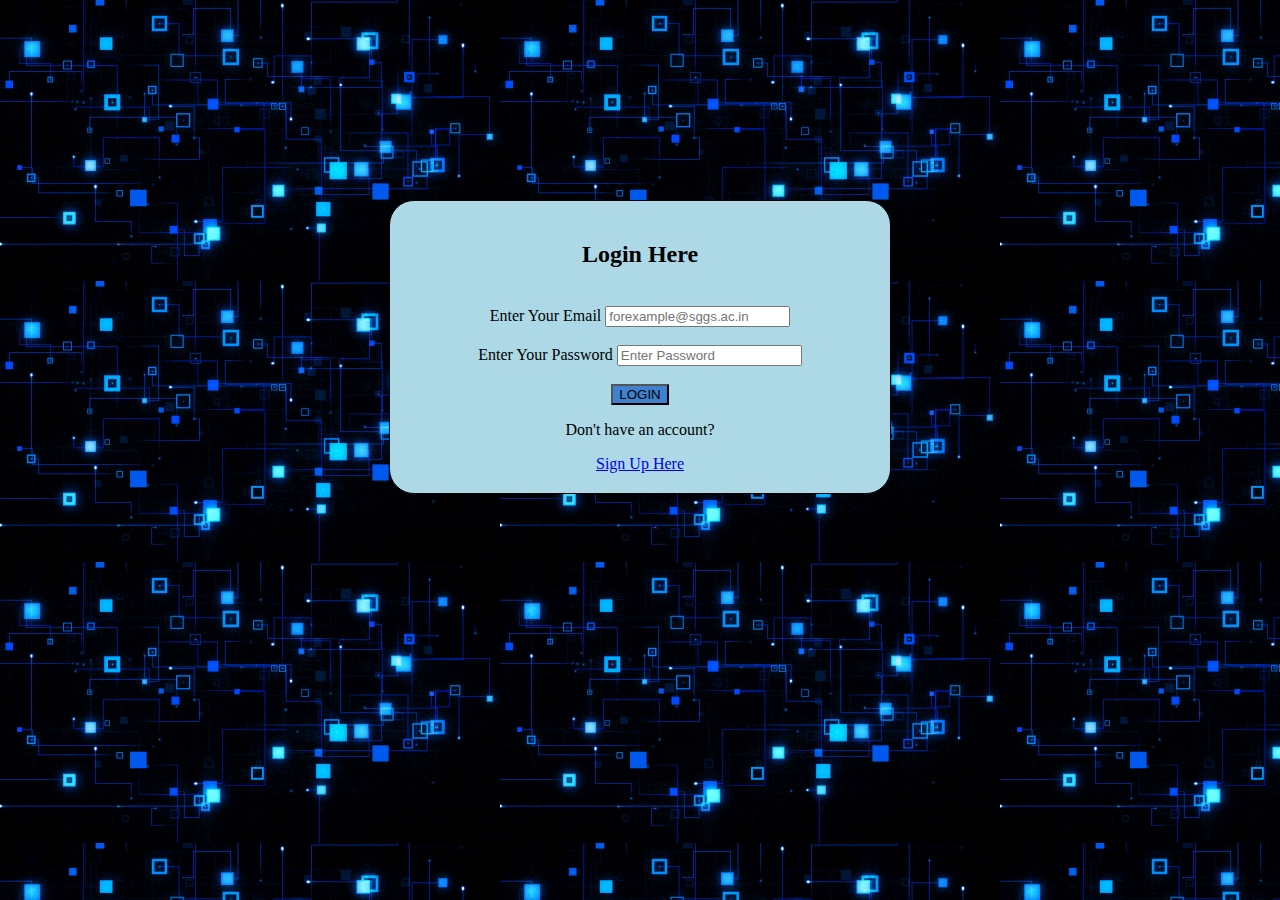
<file: index.html>
<!DOCTYPE html>
<html lang="en">

<head>
    <meta charset="UTF-8">
    <meta name="viewport" content="width=device-width, initial-scale=1.0">
    <title>Login Page</title>
    <link rel="stylesheet" href="style.css">
    <style>
        h2 {
            text-align: center;
        }

        div {
            text-align: center;
        }
       
    </style>
</head>

<div class="container">
<div class="background">
<style>
    body{
    
        background-image: url(Smartphone\ Ads.gif);
        }
    
</style>
    <body>
        <h2>Login Here</h2>
        <br>
        <label for="email">Enter Your Email</label>
        <input type="text" id="email" placeholder="forexample@sggs.ac.in" pattern=".+@sggs.ac\.in" required>

        <br>

        <br>

        <label for="password">Enter Your Password</label>
        <input type="password" name="password" id="password" placeholder="Enter Password" required>
        <br>
        <br>
        <button type="button" class="KRISHNA">LOGIN</button>



        <p>Don't have an account?</p>
        <a href="./index2.html">Sign Up Here</a>
</div>


</body>

</html>
</file>
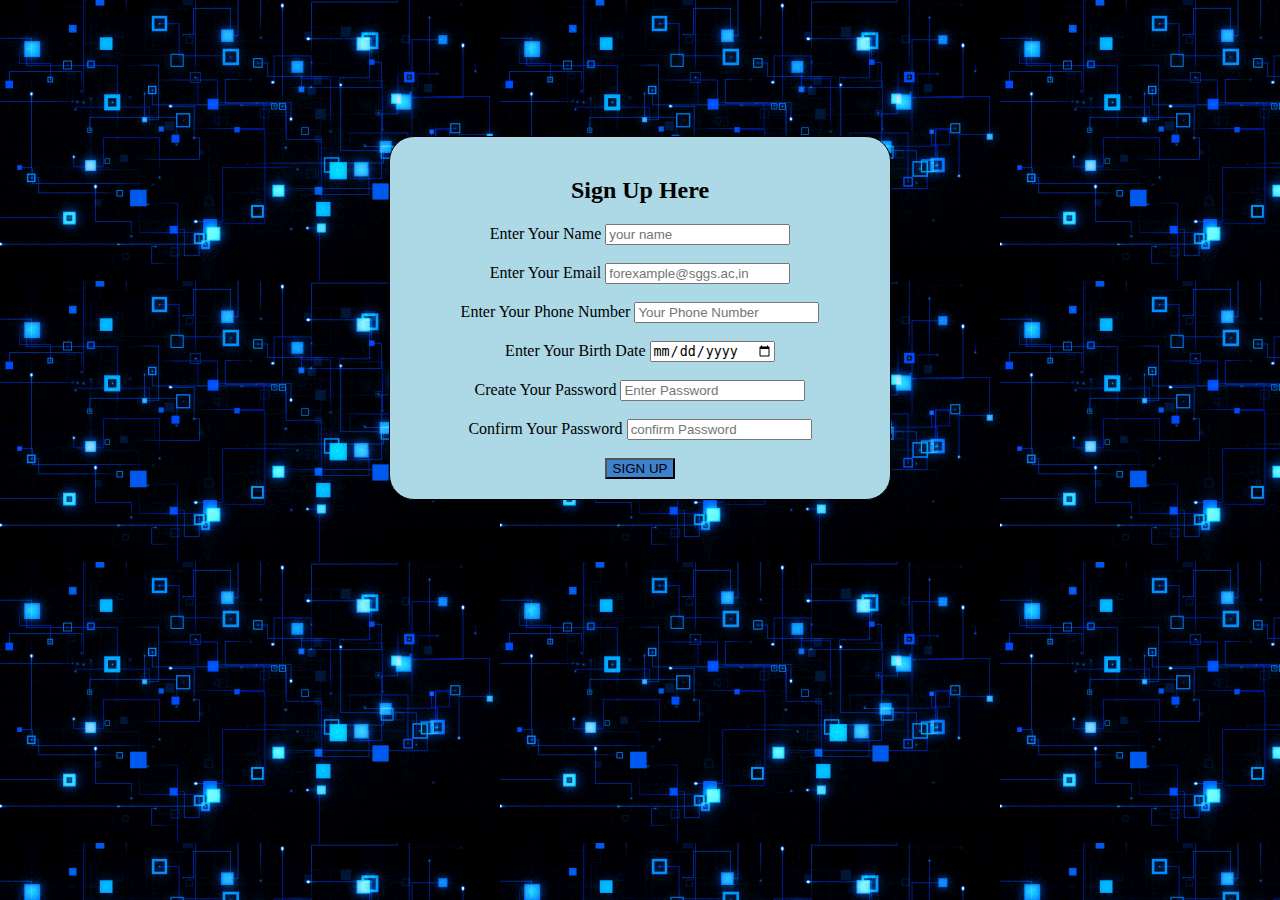
<file: index2.html>
<!DOCTYPE html>
<html lang="en">

<head>
    <meta charset="UTF-8">
    <meta name="viewport" content="width=device-width, initial-scale=1.0">
    <title>Sign Up Page</title>
    <link rel="stylesheet" href="style2.css">
    
</head>
<style>
body{
    background-image: url(Smartphone\ Ads.gif);
}
</style>
<div class="container">
<body>
    <div>
    <h2>Sign Up Here</h2>
    <form action="#" method="post">


        <label for="name">Enter Your Name</label>
        <input type="text" id="name" placeholder="your name">
    
    <br>
    <br>
    
        <label for="email">Enter Your Email</label>
        <input type="text" id="email" placeholder="forexample@sggs.ac,in" pattern=".+@sggs.ac\.in" required>
    
    <br>
    <br>
    
    
        <label for="contactno.">Enter Your Phone Number</label>
        <input type="text" name="contactno." id="contactno." placeholder="Your Phone Number" pattern="[0-9]{10}" required>
    
    <br>
    <br>
    
         <label for="dateofbirth">Enter Your Birth Date</label>
         <input type="date" name="dateofbirth" id="dateofbirth" placeholder="Your Date Of Birth" required>
    <br>
    <br>
        <label for="password">Create Your Password</label>
        <input type="password" name="password" id="password" placeholder="Enter Password" required>
    <br>
    <br>
        <label for="confirmpassword">Confirm Your Password</label>
        <input type="password" name="password" id="confirmpassword" placeholder="confirm Password" required>
    <br>
    <br>


    <button type="submit"  class="btn">SIGN UP</button>
</form>
</div>
</body>

</html>
</file>
<file: style.css>
body{

    display:flex;
    justify-content: center;
    padding-top: 15%;

}
.KRISHNA{
    background-color: rgb(62, 129, 206);
}
.container{
    
    text-align: center;
  border: 1px solid black;
  background-color: lightblue;
  padding-top: 20px ;
  padding-bottom: 20px ;
  padding-right: 1cm 0;
  padding-left: 1cm 0;
   width: 500px;
  border-radius: 25px;
  display: grid;
  grid-template-columns: repeat(auto-fit, minmax(200px, 1fr));
  
}



.background{
    background-image: url('https://pin.it/2M93HdNBw');
}
</file>
<file: style2.css>
.btn {
    background-color: rgb(62, 129, 206);
}

.container {
    text-align: center;
    border: 1px solid black;
    background-color: lightblue;
    padding-top: 20px;
    padding-bottom: 20px;
    padding-right: 1cm 0;
    padding-left: 1cm 0;
    width: 500px;
    border-radius: 25px;

}

body {
    background-color: rgba(186, 197, 123, 0.849);
    display: flex;
    justify-content: center;
    padding-top: 10%;


}
</file>
